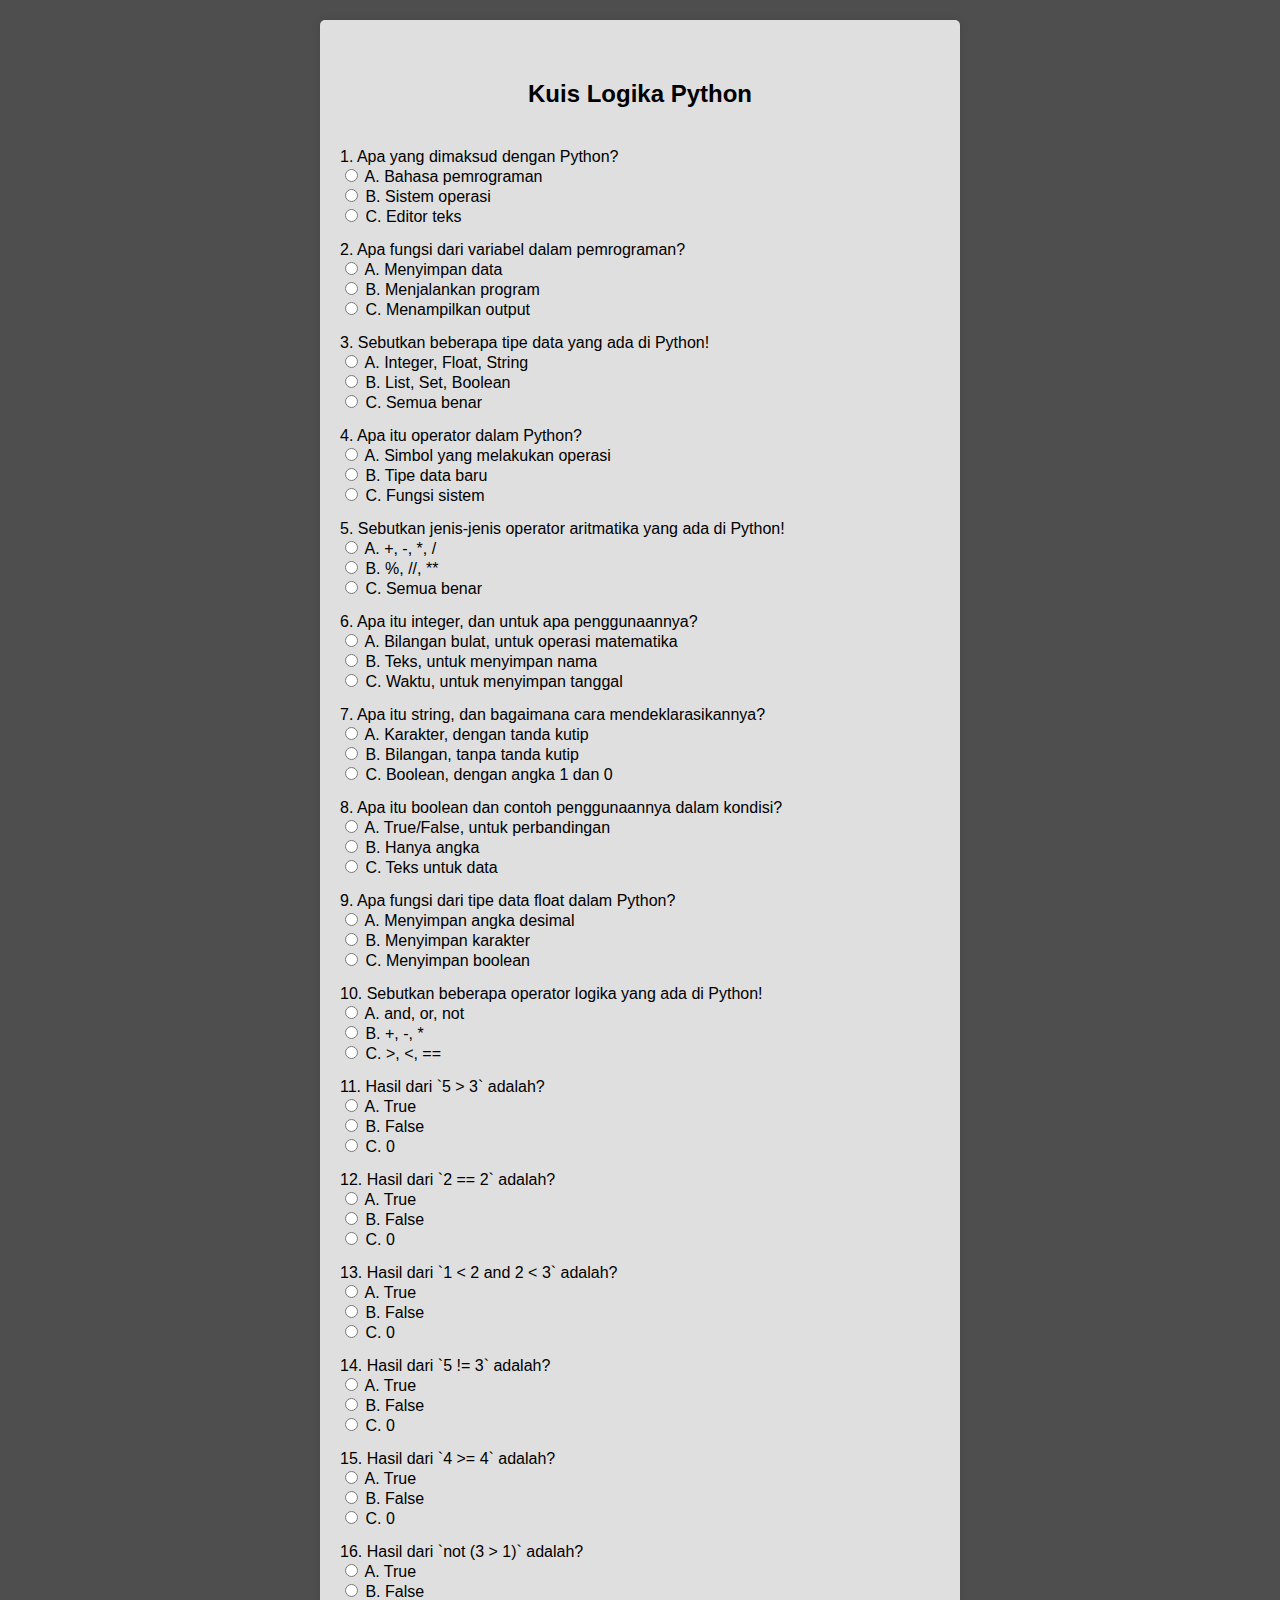
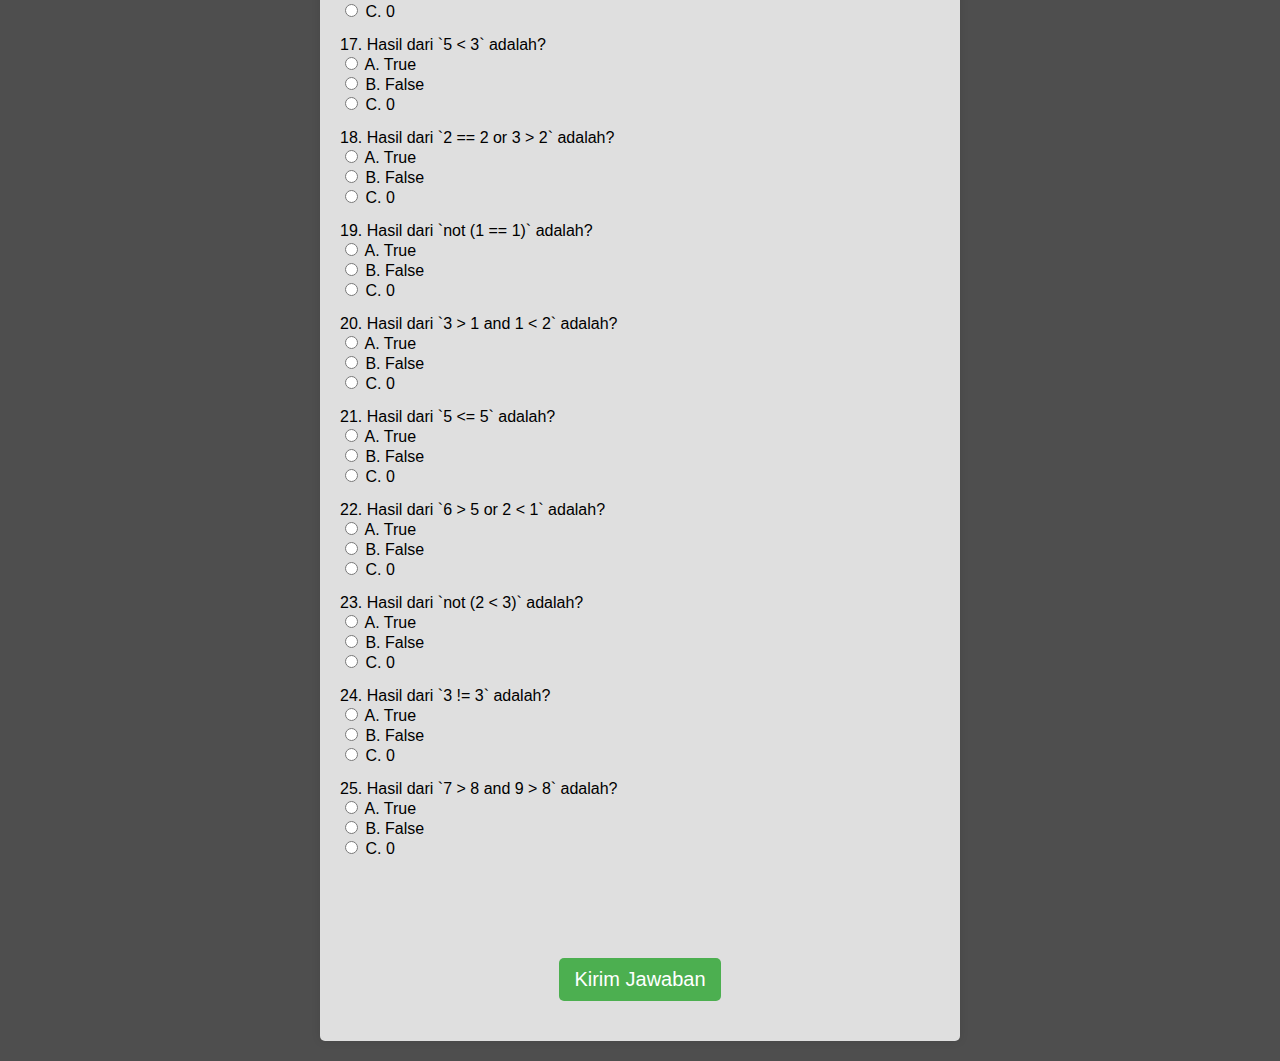
<file: index.html>
<!DOCTYPE html>
<html lang="id">
  <head>
    <meta charset="UTF-8" />
    <meta name="viewport" content="width=device-width, initial-scale=1.0" />
    <title>Kuis Logika Python</title>
    <link rel="stylesheet" href="style.css" />
  </head>
  <body>
    <div class="container">
      <h2>Kuis Logika Python</h2>
      <form id="quizForm">
        <div class="question">
          <label>1. Apa yang dimaksud dengan Python?</label><br />
          <input type="radio" name="q1" value="a" /> A. Bahasa pemrograman<br />
          <input type="radio" name="q1" value="b" /> B. Sistem operasi<br />
          <input type="radio" name="q1" value="c" /> C. Editor teks<br />
        </div>
        <div class="question">
          <label>2. Apa fungsi dari variabel dalam pemrograman?</label><br />
          <input type="radio" name="q2" value="a" /> A. Menyimpan data<br />
          <input type="radio" name="q2" value="b" /> B. Menjalankan program<br />
          <input type="radio" name="q2" value="c" /> C. Menampilkan output<br />
        </div>
        <div class="question">
          <label>3. Sebutkan beberapa tipe data yang ada di Python!</label><br />
          <input type="radio" name="q3" value="a" /> A. Integer, Float, String<br />
          <input type="radio" name="q3" value="b" /> B. List, Set, Boolean<br />
          <input type="radio" name="q3" value="c" /> C. Semua benar<br />
        </div>
        <div class="question">
          <label>4. Apa itu operator dalam Python?</label><br />
          <input type="radio" name="q4" value="a" /> A. Simbol yang melakukan operasi<br />
          <input type="radio" name="q4" value="b" /> B. Tipe data baru<br />
          <input type="radio" name="q4" value="c" /> C. Fungsi sistem<br />
        </div>
        <div class="question">
          <label>5. Sebutkan jenis-jenis operator aritmatika yang ada di Python!</label><br />
          <input type="radio" name="q5" value="a" /> A. +, -, *, /<br />
          <input type="radio" name="q5" value="b" /> B. %, //, **<br />
          <input type="radio" name="q5" value="c" /> C. Semua benar<br />
        </div>
        <div class="question">
          <label>6. Apa itu integer, dan untuk apa penggunaannya?</label><br />
          <input type="radio" name="q6" value="a" /> A. Bilangan bulat, untuk operasi matematika<br />
          <input type="radio" name="q6" value="b" /> B. Teks, untuk menyimpan nama<br />
          <input type="radio" name="q6" value="c" /> C. Waktu, untuk menyimpan tanggal<br />
        </div>
        <div class="question">
          <label>7. Apa itu string, dan bagaimana cara mendeklarasikannya?</label><br />
          <input type="radio" name="q7" value="a" /> A. Karakter, dengan tanda kutip<br />
          <input type="radio" name="q7" value="b" /> B. Bilangan, tanpa tanda kutip<br />
          <input type="radio" name="q7" value="c" /> C. Boolean, dengan angka 1 dan 0<br />
        </div>
        <div class="question">
          <label>8. Apa itu boolean dan contoh penggunaannya dalam kondisi?</label><br />
          <input type="radio" name="q8" value="a" /> A. True/False, untuk perbandingan<br />
          <input type="radio" name="q8" value="b" /> B. Hanya angka<br />
          <input type="radio" name="q8" value="c" /> C. Teks untuk data<br />
        </div>
        <div class="question">
          <label>9. Apa fungsi dari tipe data float dalam Python?</label><br />
          <input type="radio" name="q9" value="a" /> A. Menyimpan angka desimal<br />
          <input type="radio" name="q9" value="b" /> B. Menyimpan karakter<br />
          <input type="radio" name="q9" value="c" /> C. Menyimpan boolean<br />
        </div>
        <div class="question">
          <label>10. Sebutkan beberapa operator logika yang ada di Python!</label><br />
          <input type="radio" name="q10" value="a" /> A. and, or, not<br />
          <input type="radio" name="q10" value="b" /> B. +, -, *<br />
          <input type="radio" name="q10" value="c" /> C. >, <, ==<br />
        </div>
        <div class="question">
          <label>11. Hasil dari `5 > 3` adalah?</label><br />
          <input type="radio" name="q11" value="a" /> A. True<br />
          <input type="radio" name="q11" value="b" /> B. False<br />
          <input type="radio" name="q11" value="c" /> C. 0<br />
        </div>
        <div class="question">
          <label>12. Hasil dari `2 == 2` adalah?</label><br />
          <input type="radio" name="q12" value="a" /> A. True<br />
          <input type="radio" name="q12" value="b" /> B. False<br />
          <input type="radio" name="q12" value="c" /> C. 0<br />
        </div>
        <div class="question">
          <label>13. Hasil dari `1 < 2 and 2 < 3` adalah?</label><br />
          <input type="radio" name="q13" value="a" /> A. True<br />
          <input type="radio" name="q13" value="b" /> B. False<br />
          <input type="radio" name="q13" value="c" /> C. 0<br />
        </div>
        <div class="question">
          <label>14. Hasil dari `5 != 3` adalah?</label><br />
          <input type="radio" name="q14" value="a" /> A. True<br />
          <input type="radio" name="q14" value="b" /> B. False<br />
          <input type="radio" name="q14" value="c" /> C. 0<br />
        </div>
        <div class="question">
          <label>15. Hasil dari `4 >= 4` adalah?</label><br />
          <input type="radio" name="q15" value="a" /> A. True<br />
          <input type="radio" name="q15" value="b" /> B. False<br />
          <input type="radio" name="q15" value="c" /> C. 0<br />
        </div>
        <div class="question">
          <label>16. Hasil dari `not (3 > 1)` adalah?</label><br />
          <input type="radio" name="q16" value="a" /> A. True<br />
          <input type="radio" name="q16" value="b" /> B. False<br />
          <input type="radio" name="q16" value="c" /> C. 0<br />
        </div>
        <div class="question">
          <label>17. Hasil dari `5 < 3` adalah?</label><br />
          <input type="radio" name="q17" value="a" /> A. True<br />
          <input type="radio" name="q17" value="b" /> B. False<br />
          <input type="radio" name="q17" value="c" /> C. 0<br />
        </div>
        <div class="question">
          <label>18. Hasil dari `2 == 2 or 3 > 2` adalah?</label><br />
          <input type="radio" name="q18" value="a" /> A. True<br />
          <input type="radio" name="q18" value="b" /> B. False<br />
          <input type="radio" name="q18" value="c" /> C. 0<br />
        </div>
        <div class="question">
          <label>19. Hasil dari `not (1 == 1)` adalah?</label><br />
          <input type="radio" name="q19" value="a" /> A. True<br />
          <input type="radio" name="q19" value="b" /> B. False<br />
          <input type="radio" name="q19" value="c" /> C. 0<br />
        </div>
        <div class="question">
          <label>20. Hasil dari `3 > 1 and 1 < 2` adalah?</label><br />
          <input type="radio" name="q20" value="a" /> A. True<br />
          <input type="radio" name="q20" value="b" /> B. False<br />
          <input type="radio" name="q20" value="c" /> C. 0<br />
        </div>
        <div class="question">
          <label>21. Hasil dari `5 <= 5` adalah?</label><br />
          <input type="radio" name="q21" value="a" /> A. True<br />
          <input type="radio" name="q21" value="b" /> B. False<br />
          <input type="radio" name="q21" value="c" /> C. 0<br />
        </div>
        <div class="question">
          <label>22. Hasil dari `6 > 5 or 2 < 1` adalah?</label><br />
          <input type="radio" name="q22" value="a" /> A. True<br />
          <input type="radio" name="q22" value="b" /> B. False<br />
          <input type="radio" name="q22" value="c" /> C. 0<br />
        </div>
        <div class="question">
          <label>23. Hasil dari `not (2 < 3)` adalah?</label><br />
          <input type="radio" name="q23" value="a" /> A. True<br />
          <input type="radio" name="q23" value="b" /> B. False<br />
          <input type="radio" name="q23" value="c" /> C. 0<br />
        </div>
        <div class="question">
          <label>24. Hasil dari `3 != 3` adalah?</label><br />
          <input type="radio" name="q24" value="a" /> A. True<br />
          <input type="radio" name="q24" value="b" /> B. False<br />
          <input type="radio" name="q24" value="c" /> C. 0<br />
        </div>
        <div class="question">
          <label>25. Hasil dari `7 > 8 and 9 > 8` adalah?</label><br />
          <input type="radio" name="q25" value="a" /> A. True<br />
          <input type="radio" name="q25" value="b" /> B. False<br />
          <input type="radio" name="q25" value="c" /> C. 0<br />
        </div>
        <button type="button" onclick="calculateScore()">Kirim Jawaban</button>
      </form>
      <div class="result" id="result" style="display: none"></div>
    </div>

    <script src="script.js"></script>
  </body>
</html>
</file>
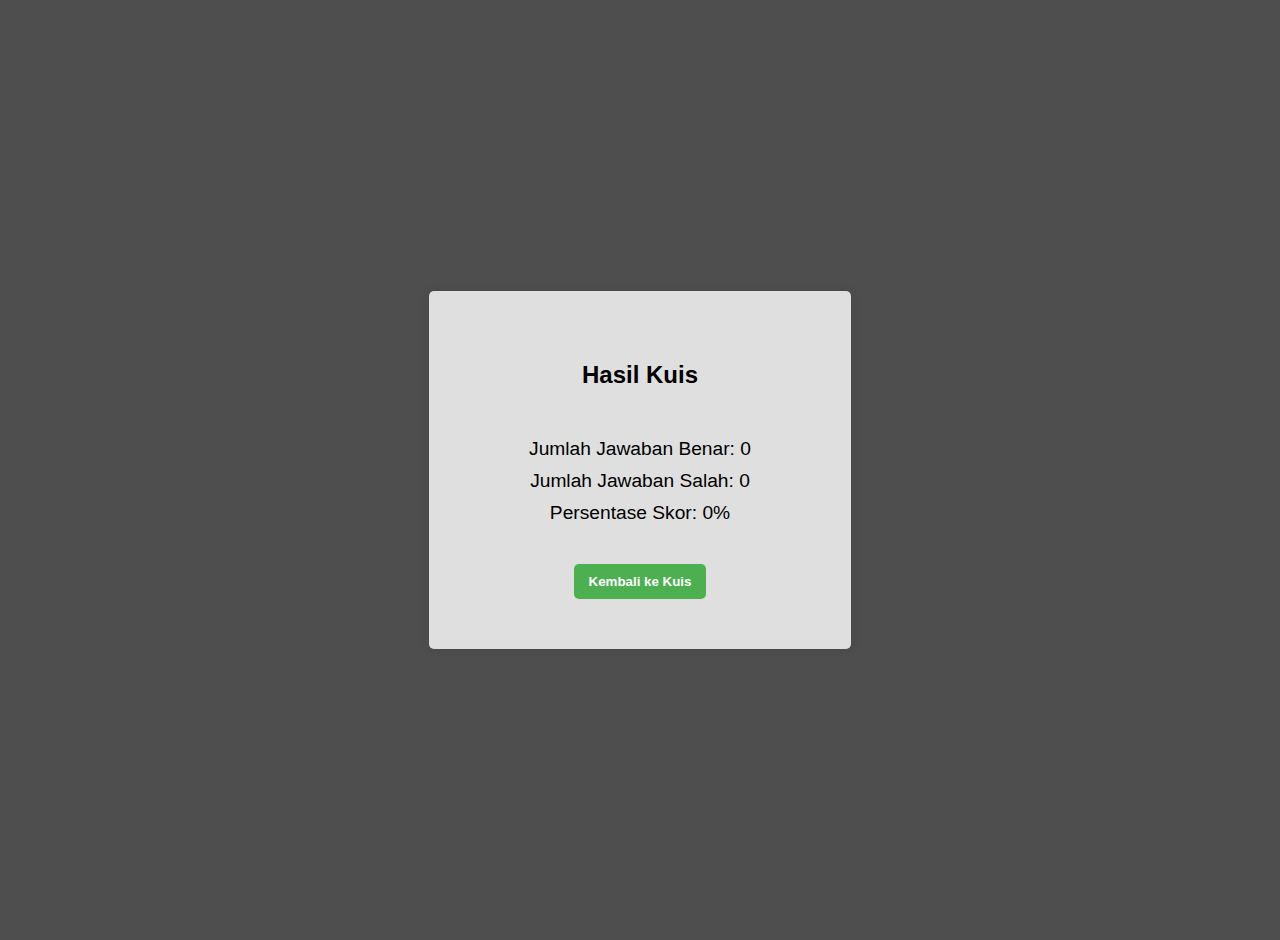
<file: hasil.html>
<!DOCTYPE html>
<html lang="id">
  <head>
    <meta charset="UTF-8" />
    <meta name="viewport" content="width=device-width, initial-scale=1.0" />
    <title>Hasil Kuis</title>
    <style>
      body {
        font-family: Arial, sans-serif;
        background-color: #4e4e4e;
        margin: 0;
        padding: 20px;
        display: flex;
        align-items: center;
        justify-content: center;
        height: 100vh;
      }
      .container {
        max-width: 600px;
        margin: auto;
        background: #dfdfdf;
        padding: 20px 100px;
        border-radius: 5px;
        text-align: center;
        box-shadow: 0 0 10px rgba(0, 0, 0, 0.1);
      }
      .result {
        text-align: center;
        font-size: 1.2em;
      }
      .result p {
        margin: 10px 0;
      }
      h2 {
        text-align: center;
        padding: 30px;
      }
      button {
        background-color: #4caf50;
        color: white;
        padding: 10px 15px;
        margin: 30px;
        border: none;
        border-radius: 5px;
        cursor: pointer;
        font-weight: 600;
      }
      button:hover {
        background-color: #45a049;
      }

      @media (max-width: 600px) {
        .container {
          padding: 15px;
          margin: 10px;
        }

        .result {
          font-size: 1em;
        }

        button {
          padding: 12px;
          font-size: 1em;
        }

        h2 {
          padding: 20px;
          font-size: 1.5em;
        }
      }
    </style>
  </head>
  <body>
    <div class="container">
      <h2>Hasil Kuis</h2>
      <div class="result">
        <p>Jumlah Jawaban Benar: <span id="correctCount"></span></p>
        <p>Jumlah Jawaban Salah: <span id="incorrectCount"></span></p>
        <p>Persentase Skor: <span id="percentage"></span>%</p>
      </div>
      <button onclick="window.location.href='index.html'">Kembali ke Kuis</button>
    </div>

    <script>
      const correctCount = localStorage.getItem("correctCount");
      const incorrectCount = localStorage.getItem("incorrectCount");
      const percentage = localStorage.getItem("percentage");

      document.getElementById("correctCount").innerText = correctCount ? correctCount : 0;
      document.getElementById("incorrectCount").innerText = incorrectCount ? incorrectCount : 0;
      document.getElementById("percentage").innerText = percentage ? percentage : 0;
    </script>
  </body>
</html>
</file>
<file: style.css>
body {
  font-family: Arial, sans-serif;
  background-color: #4e4e4e;
  margin: 0;
  padding: 20px;
}

.container {
  max-width: 600px;
  margin: auto;
  background: #dfdfdf;
  padding: 20px;
  border-radius: 5px;
  box-shadow: 0 0 10px rgba(0, 0, 0, 0.1);
}

h2 {
  text-align: center;
  padding: 20px;
}

.question {
  margin-bottom: 15px;
}

button {
  background-color: #4caf50;
  color: white;
  padding: 10px 15px;
  border: none;
  border-radius: 5px;
  cursor: pointer;
  font-size: 20px;
  display: block;
  margin: 20px auto;
  margin-top: 100px;
}

button:hover {
  background-color: #45a049;
}

.result {
  margin-top: 20px;
  padding: 10px;
  border: 1px solid #4caf50;
  border-radius: 5px;
  background-color: #e7f5e7;
}
</file>
